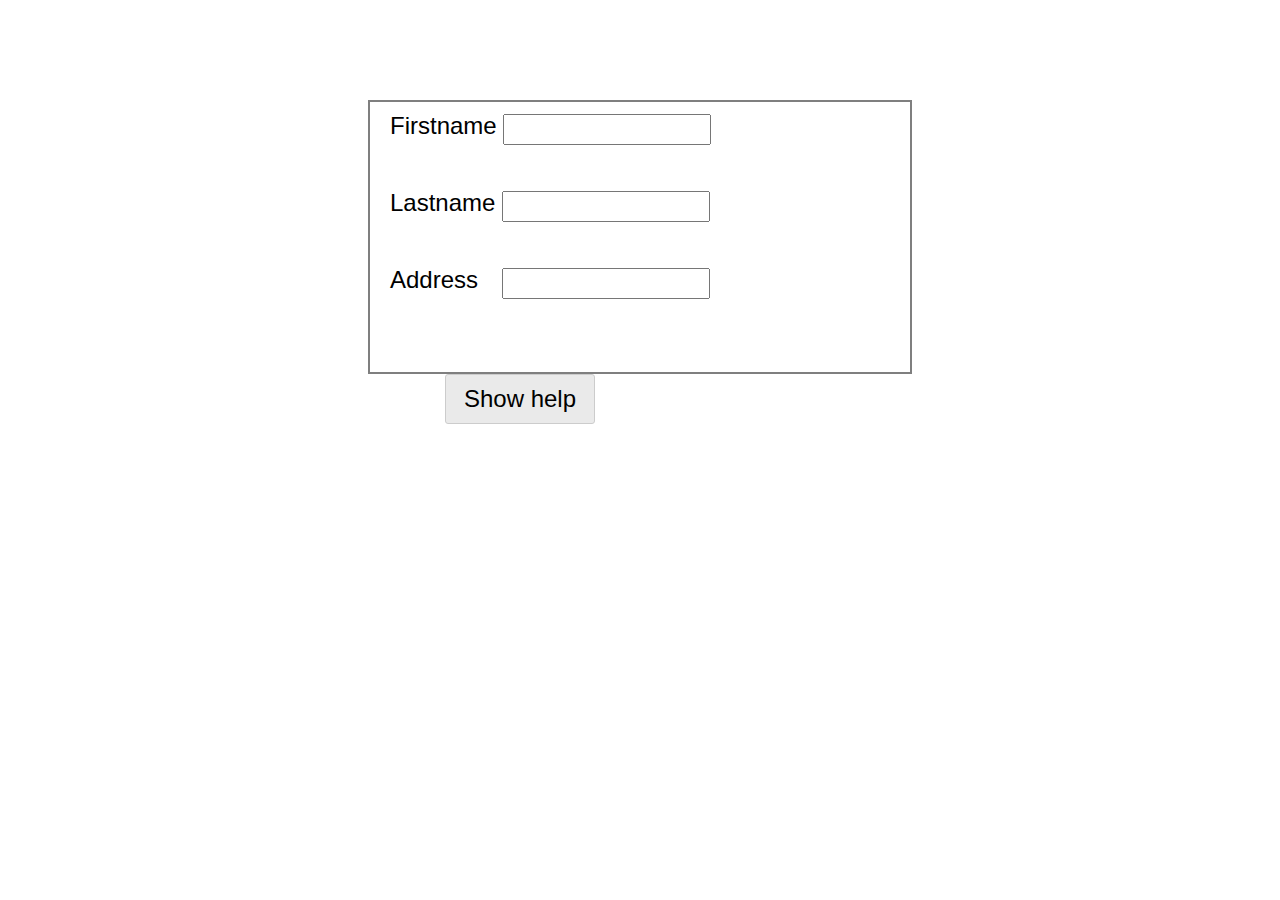
<file: JQuery Tooltips/index.html>
<!DOCTYPE html>
<html lang="en">
<head>
	<meta charset="UTF-8">
	<title>Tooltips-JQuery</title>
   <!-- <link rel="stylesheet" href="css/style.css"> -->
	<script src="https://code.jquery.com/jquery-1.12.4.js"></script>
	<style>
		.inner_form {
			display: flex;
			flex-direction: column;
			border: 2px solid #7f7f7f;
			width: 500px;
			height: 250px;
			margin: 0 auto;
			padding: 10px 20px;

		}
		.form {
			margin-top: 100px;

		}
		.title {
			color: #000;
			border: 1px solid #ccc;
			position: absolute;
			width: 300px;
			border-radius: 5px;
			box-shadow: 0 0 2px 1px rgba(201,201,201,1); 
			background-color: #fff;
			padding: 10px;
		}

		label {
			margin-bottom: 44px;
			font-family: sans-serif;
			font-size: 1.5em
		}
		
		input {
			height: 25px;
			width: 200px;
		}
		#address {
			margin-left: 17px;
		}

		.btn {
			width: 150px;
			height: 50px;
			font-size: 1.5em;
			margin-left: 437px;
			border-radius: 3px;
			border: 1px solid #ccc;
			background-color: #eaeaea;
			cursor: pointer;
		}
	</style>
</head>
<body>

<form class="form" action="">
    <div class="inner_form">
    	<label for="firstname">Firstname
	        <input id="firstname" type="text" title="Please provide your firstname.">
	    </label>
	    <label for="lastname">Lastname
	        <input id="lastname" type="text" title="Please provide also your lastname.">
	    </label>
	    <label for="address">Address
	        <input id="address" type="text" title="Your home or work address.">
	    </label>
    </div>

	<button class="btn" type="submit">Show help</button>
    
</form>
    
    <script>
        var title;
        $('input').hover(function(){
           title = $(this).attr('title');
           $(this).attr('title', '');
           $(this).parent('label').append("<span class='title'>"+title+"</span>")
        },
        function(){
           $('.title').remove();
           $(this).attr('title', title);
        });
        $( 'form' ).on('submit', function(e) {
            e.preventDefault();
            $('.title').remove()
            $('input').each(function () {
                var title = $(this).attr('title');
                $(this).parent('label').append('<span class="title">' + title + '</span>');
              });
              return false;
        });
    </script>

</body>
</body>
</html>
</file>
